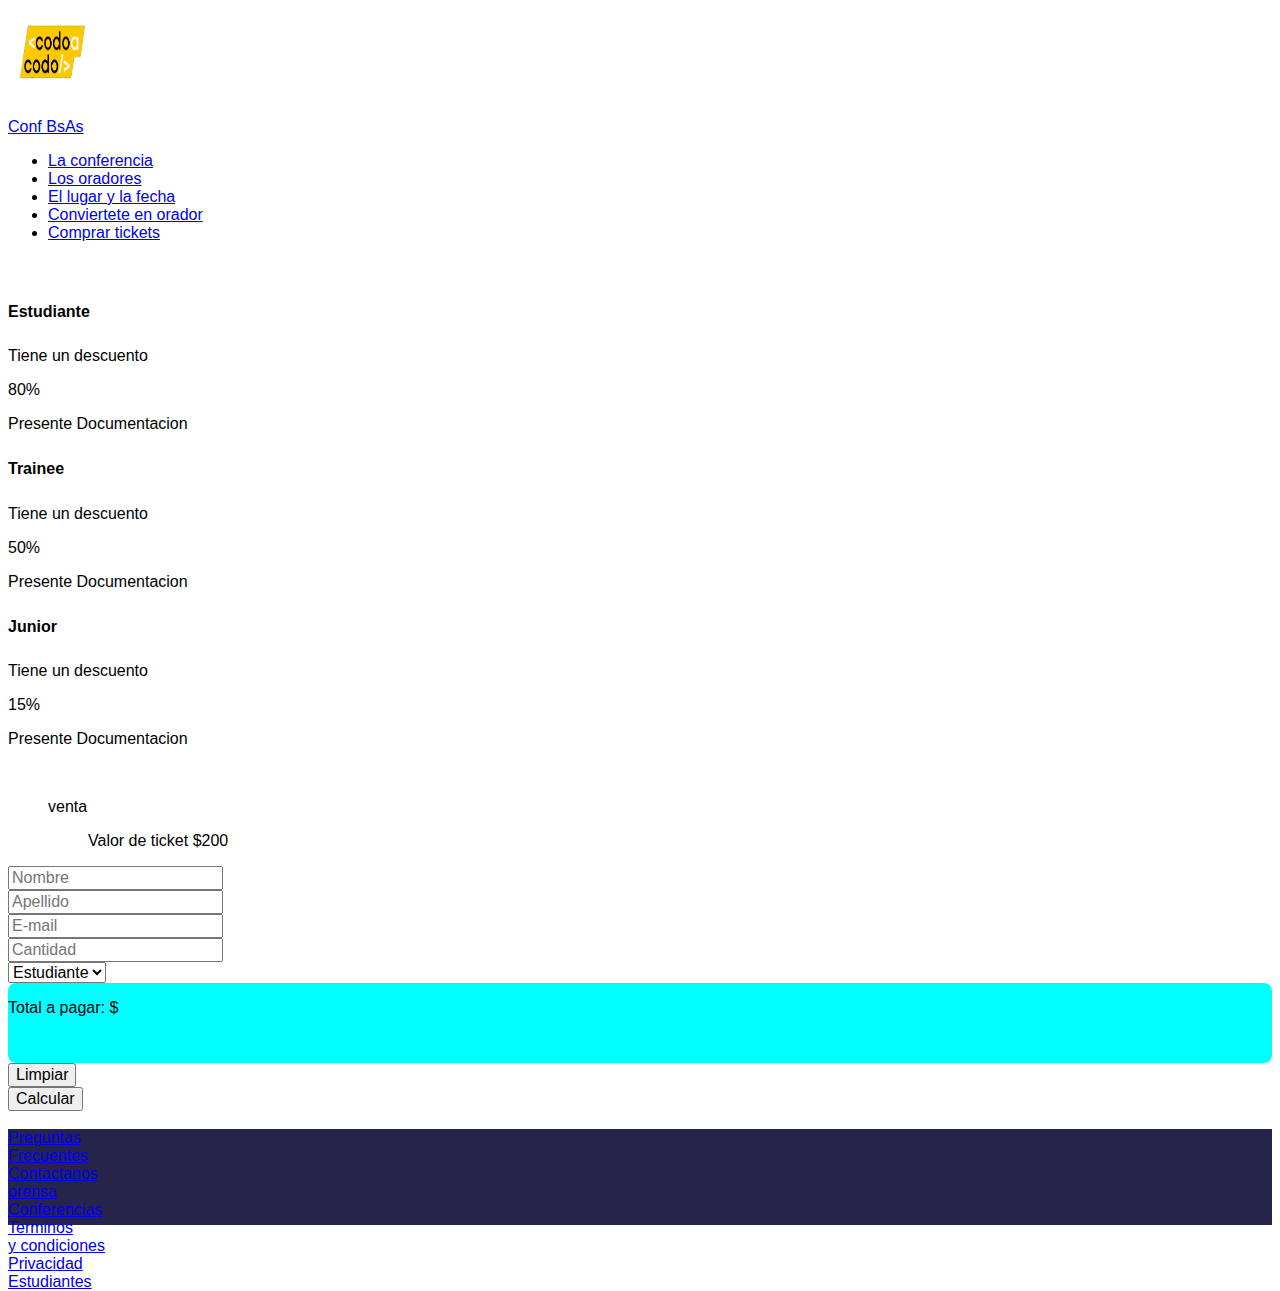
<file: index.html>
<!DOCTYPE html>
<html lang="en">
<head>
    <meta charset="UTF-8">
    <meta http-equiv="X-UA-Compatible" content="IE=edge">
    <meta name="viewport" content="width=device-width, initial-scale=1.0">
    <!-- style css -->
    <link rel="stylesheet" href="css/style2.css">
    <!-- Bootstrap CSS v5.0.2 -->
    <link rel="stylesheet" href="https://cdn.jsdelivr.net/npm/bootstrap@5.0.2/dist/css/bootstrap.min.css"  integrity="sha384-EVSTQN3/azprG1Anm3QDgpJLIm9Nao0Yz1ztcQTwFspd3yD65VohhpuuCOmLASjC" crossorigin="anonymous">
    <!-- google fonts -->
    <link rel="preconnect" href="https://fonts.googleapis.com">
    <link rel="preconnect" href="https://fonts.gstatic.com" crossorigin>
    <title>Integrador JavaScript</title>
</head>
<body>
  <!-- agrego link git hub pages -->
  <!-- https://44685740-1.github.io/Integrador-JavaScript/ -->
    <nav class="navbar navbar-light bg-dark ">
        <div class="container-fluid ">
          <a class="navbar-brand" href="#">
            <img src="img/codoacodo.png" alt="" width="90px" height="90px">
            <p class="d-inline-block align-text-center text-white">Conf BsAs</p>
          </a>
          <ul class="navbar navbar-expand-lg navbar-light bg-dark">
            <li class="nav-item">
              <a class="nav-link text-white" href="#">La conferencia</a>
            </li>
            <li class="nav-item">
              <a class="nav-link text-secondary" href="#">Los oradores</a>
            </li>
            <li class="nav-item">
              <a class="nav-link text-secondary" href="#">El lugar y la fecha</a>
            </li>
            <li class="nav-item">
              <a class="nav-link text-secondary" href="#">Conviertete en orador</a>
            </li>
            <li class="nav-item">
              <a class="nav-link text-success" href="#">Comprar tickets</a>
            </li>
          </ul>
          </div>
        </nav>
    </nav>
    <!-- fin nav bar comienzo de grupo de tarjetas -->
    <br>
    <div class="contendor-tarjetas d-flex justify-content-center text-center flex-wrap" id="ContenedorTarjeta">
        <div class="card border-primary mx-1">
            <div class="card-body">
              <h5 class="card-title">Estudiante</h5>
              <p class="card-text">Tiene un descuento</p>
              <p class="h3 font-weight-bold">80%</p>
              <p class="card-text"><small class="text-muted">Presente Documentacion</small></p>
            </div>
          </div>
          <div class="card border-primary ">
            <div class="card-body">
              <h5 class="card-title">Trainee</h5>
              <p class="card-text">Tiene un descuento</p>
              <p class="h3 font-weight-bold">50%</p>
              <p class="card-text"><small class="text-muted">Presente Documentacion</small></p>
            </div>
          </div>
          <div class="card border-warning mx-1">
            <div class="card-body">
              <h5 class="card-title">Junior</h5>
              <p class="card-text">Tiene un descuento</p>
              <p class="h3 font-weight-bold">15%</p>
              <p class="card-text"><small class="text-muted">Presente Documentacion</small></p>
            </div>
          </div>
    </div>
    <br>
    <figure class="text-center">
      <div>
        <p class="text-muted">venta</p>
      </div>
      <blockquote class="blockquote">
        <p class="display-6">Valor de ticket $200</p>
      </blockquote>
    </figure>
    <!-- comeienza el formulario -->
    <div class="container">
        <form action="contacto/mostrarVariablesSubmit.html" method="post">
            <div class="row">
                <div class="col-md mb-3">
                    <input type="text" name="nombre" id="nombre" placeholder="Nombre" class="form-control">
                </div>
                <div class="col-md mb-3">
                    <input type="text" name="apellido" id="apellido" placeholder="Apellido" class="form-control">
                    
                </div>
            </div>
            <div class="row">
                <div class="col-md mb-3">
                    <input type="email" name="email" id="email" placeholder="E-mail" class="form-control">
                </div>
            </div>
    
            <div class="row">
                <div class="col-md mb-3">
                    <input type="text" name="cant" id="cant" placeholder="Cantidad" class="form-control">
                </div>
                <div class="col-md mb-3">
                    <select class="form-select" aria-label="Default select example" id="categoria">
                        <option value="1" selected>Estudiante</option>
                        <option value="2">Trainee</option>
                        <option value="3">Junior</option>
                    </select>                    
                </div>
            </div>

            <div class="row">
                <div class="total col-md mb-3" id="spanTotal">
                    Total a pagar: $ <span id="total"></span>
                </div>
            </div>

            <div class="row">
                <div class="col-md mb-3">
                    <input type="reset" value="Limpiar" class="form-control bg-success text-white">
                </div>
                <div class="col-md mb-3">
                    <input type="button" value="Calcular" onclick="calcularTotal()" class="form-control bg-success text-white">
                </div>
            </div>
        </form>
    </div>
    <!-- comienzo footer -->
    <br>
 <nav class="navbar navbar-expand-lg navbar-light text-white">
   <div class="collapse navbar-collapse" id="navbarSupportedContent">
     <div class="col"></div>
     <div class="col"><a class="nav-link text-white" href="#">Preguntas <br> Frecuentes</a></div>
     <div class="col"><a class="nav-link text-white" href="#">Contactanos</a></div>
     <div class="col"><a class="nav-link text-white" href="#">prensa</a></div>
     <div class="col"><a class="nav-link text-white" href="#">Conferencias</a></div>
     <div class="col"><a class="nav-link text-white" href="#">Terminos <br> y condiciones</a></div>
     <div class="col"><a class="nav-link text-white" href="#">Privacidad</a></div>
     <div class="col"><a class="nav-link text-white" href="#">Estudiantes</a></div>
     <div class="col"></div>
   </div>
 </nav>




    <!-- javaScript archivo -->
    <script src="javaScript/app2.js"></script>
    <!-- Bootstrap JavaScript Libraries -->
<script src="https://cdn.jsdelivr.net/npm/@popperjs/core@2.9.2/dist/umd/popper.min.js" integrity="sha384-IQsoLXl5PILFhosVNubq5LC7Qb9DXgDA9i+tQ8Zj3iwWAwPtgFTxbJ8NT4GN1R8p" crossorigin="anonymous"></script>
<script src="https://cdn.jsdelivr.net/npm/bootstrap@5.0.2/dist/js/bootstrap.min.js" integrity="sha384-cVKIPhGWiC2Al4u+LWgxfKTRIcfu0JTxR+EQDz/bgldoEyl4H0zUF0QKbrJ0EcQF" crossorigin="anonymous"></script>
</body>
</html>
</file>
<file: css/style2.css>
* {
    font-family: 'Open Sans', sans-serif;
    font-size: 16px;
}


#navbarSupportedContent {
    background-color:  #26244B;
    height: 6rem;
}

#spanTotal {
    background-color: aqua;
    height: 4rem;
    padding-top: 1rem;
    border-radius: .5rem;
}
</file>
